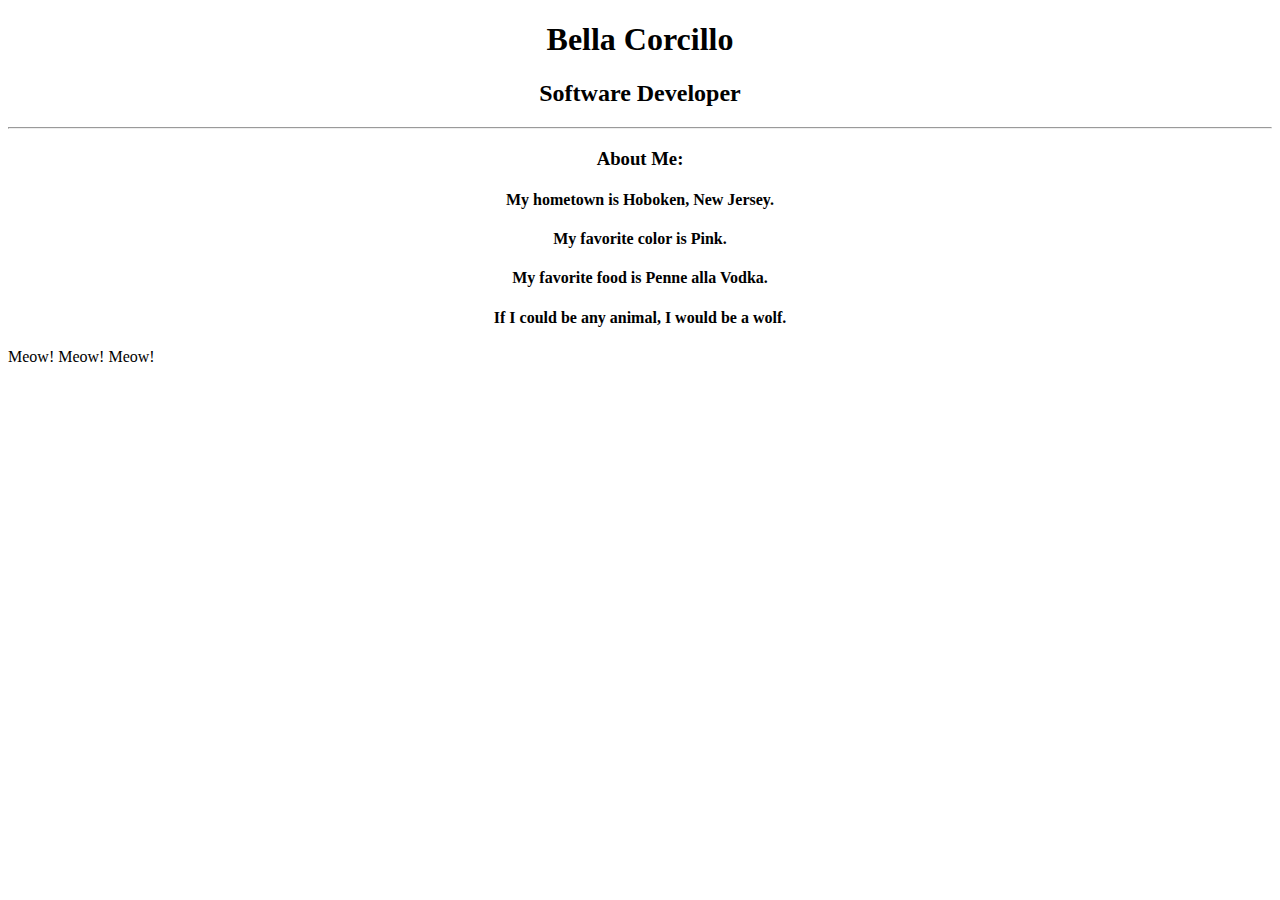
<file: index.html>
<!DOCTYPE html>
		<html>
		  <head>
			<meta charset="utf-8">
			<meta name="viewport" content="width=device-width">
			<title>My Profile</title>
		  </head>
		  <body>
			<div align="center">
				<h1>Bella Corcillo</h1>
				<h2>Software Developer</h2>
				<hr>
				<h3>About Me:</h3>
					<h4>My hometown is Hoboken, New Jersey.</h4>
					<h4>My favorite color is Pink.</h4>
					<h4>My favorite food is Penne alla Vodka.</h4>
					<h4>If I could be any animal, I would be a wolf.</h4>
			</div>
		  </body>
		</html>
		<p>Meow! Meow! Meow!</p>
</file>
